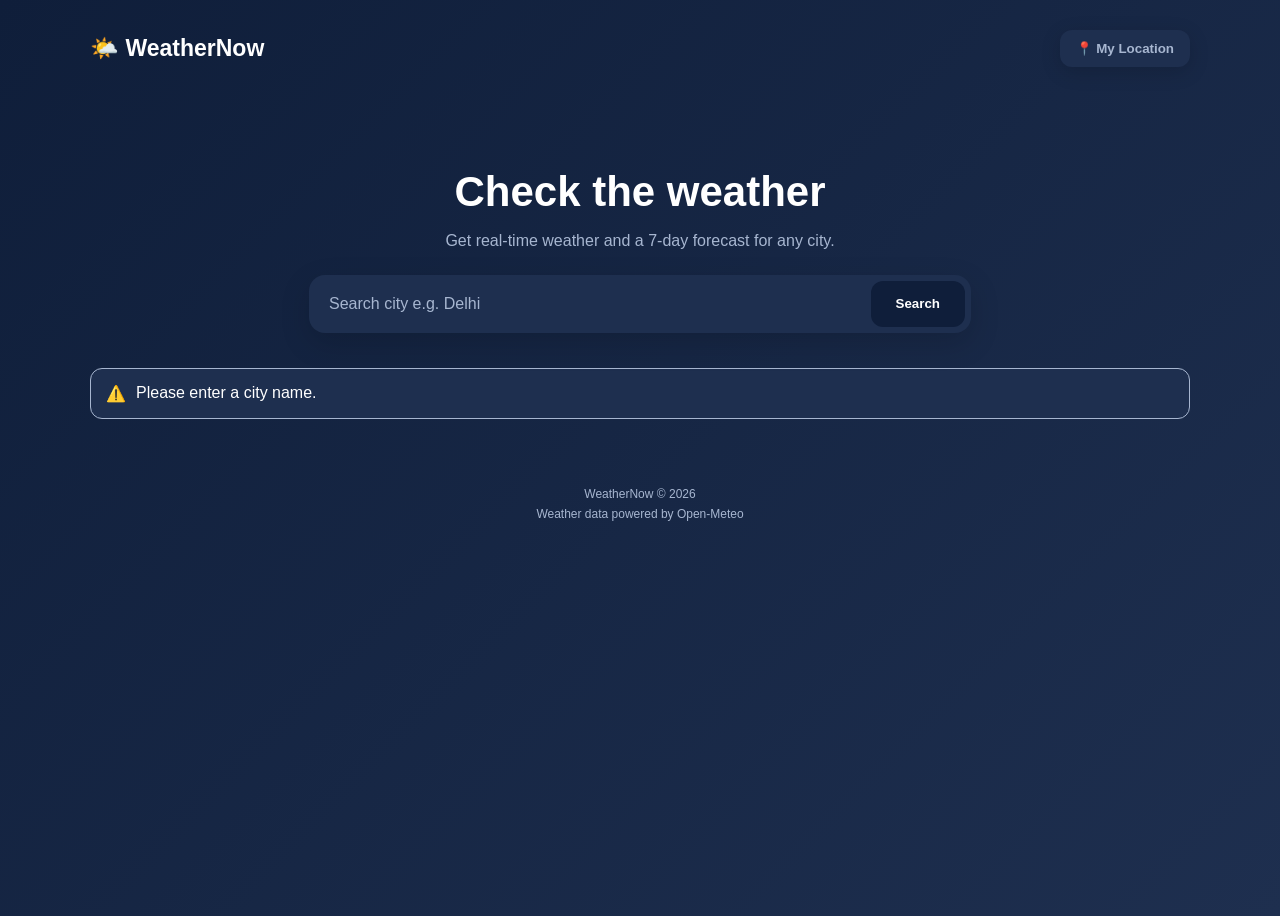
<file: weather.html>
<!DOCTYPE html>
<html lang="en">
<head>
    <meta charset="UTF-8">
    <meta name="viewport" content="width=device-width, initial-scale=1.0">

    <title>WeatherNow</title>

    <link rel="stylesheet" href="weather.css">
    <script src="weather.js" defer></script>
</head>

<body>

<div class="app">

    <!-- Header -->
    <header>
        <div class="logo">
            🌤️ WeatherNow
        </div>

        <button id="locationBtn">
            📍 My Location
        </button>
    </header>


    <!-- Search -->
  <!-- Search -->
<section class="search-section">

    <h1>Check the weather</h1>

    <p>
        Get real-time weather and a 7-day forecast for any city.
    </p>

    <div class="search-box autocomplete-box">

        <input
            type="text"
            id="cityInput"
            placeholder="Search city e.g. Delhi"
            autocomplete="off"
        >

        <button id="searchBtn">Search</button>

        <!-- City suggestions -->
        <div id="suggestions" class="suggestions hidden"></div>

    </div>

</section>
    <!-- Loading -->
    <div id="loading" class="loading hidden">
        <div class="spinner"></div>
        <p>Getting live weather...</p>
    </div>


    <!-- Error -->
    <div id="errorBox" class="error hidden">
        ⚠️
        <span id="errorMessage"></span>
    </div>


    <!-- Weather -->
    <main id="weather" class="hidden">

        <!-- Current Weather -->
        <section class="current-card">

            <div class="current-top">

                <div>
                    <span class="small-title">
                        CURRENT WEATHER
                    </span>

                    <h2 id="cityName">
                        Delhi
                    </h2>

                    <p id="currentDate">
                        Today
                    </p>
                </div>

                <div class="current-icon" id="currentIcon">
                    ☀️
                </div>

            </div>


            <div class="temperature-area">

                <div class="temperature">
                    <span id="temperature">--</span>°C
                </div>

                <div>
                    <h3 id="weatherText">
                        Clear Sky
                    </h3>

                    <p>
                        Feels like
                        <strong>
                            <span id="feelsLike">--</span>°C
                        </strong>
                    </p>
                </div>

            </div>


            <!-- Details -->
            <div class="details">

                <div class="detail">
                    <span>💧</span>

                    <div>
                        <small>Humidity</small>
                        <strong id="humidity">--%</strong>
                    </div>
                </div>


                <div class="detail">
                    <span>💨</span>

                    <div>
                        <small>Wind</small>
                        <strong>
                            <span id="wind">--</span> km/h
                        </strong>
                    </div>
                </div>


                <div class="detail">
                    <span>☔</span>

                    <div>
                        <small>Rain chance</small>
                        <strong>
                            <span id="rain">--</span>%
                        </strong>
                    </div>
                </div>


                <div class="detail">
                    <span>🌡️</span>

                    <div>
                        <small>Pressure</small>
                        <strong>
                            <span id="pressure">--</span> hPa
                        </strong>
                    </div>
                </div>

            </div>

        </section>


        <!-- Sunrise -->
        <section class="sun-section">

            <div class="sun-card">
                🌅

                <div>
                    <small>Sunrise</small>
                    <strong id="sunrise">--</strong>
                </div>
            </div>


            <div class="sun-card">
                🌇

                <div>
                    <small>Sunset</small>
                    <strong id="sunset">--</strong>
                </div>
            </div>

        </section>


        <!-- Forecast -->
        <section class="forecast-section">

            <span class="small-title">
                7-DAY FORECAST
            </span>

            <h2>Weather Forecast</h2>

            <div
                id="forecast"
                class="forecast"
            ></div>

        </section>

    </main>


    <footer>
        WeatherNow © 2026
        <br>
        Weather data powered by Open-Meteo
    </footer>

</div>

</body>
</html>
</file>
<file: weather.css>
.css
* {
    margin: 0;
    padding: 0;
    box-sizing: border-box;
}

body {
    font-family: Arial, sans-serif;
    background: linear-gradient(135deg, #0F1E3A, #1E2F4F);
    color: #FFFFFF;
    min-height: 100vh;
}

.app {
    width: min(1100px, 92%);
    margin: auto;
}

/* HEADER */

header {
    height: 80px;
    display: flex;
    justify-content: space-between;
    align-items: center;
}

.logo {
    font-size: 23px;
    font-weight: 700;
    color: #FFFFFF;
}

#locationBtn {
    border: 0;
    background: #1E2F4F;
    color: #A7B6D0;
    padding: 11px 16px;
    border-radius: 12px;
    cursor: pointer;
    font-weight: 600;
    box-shadow: 0 5px 20px rgba(0,0,0,.15);
}

/* SEARCH */

.search-section {
    text-align: center;
    padding: 45px 0 35px;
}

.search-section h1 {
    font-size: 42px;
    margin-bottom: 12px;
    color: #FFFFFF;
}

.search-section p {
    color: #A7B6D0;
    margin-bottom: 25px;
}

.search-box {
    width: min(650px,100%);
    margin: auto;
    display: flex;
    background: #1E2F4F;
    padding: 6px;
    border-radius: 16px;
    box-shadow: 0 10px 30px rgba(0,0,0,.15);
}

.search-box input {
    flex: 1;
    border: 0;
    outline: 0;
    padding: 14px;
    font-size: 16px;
    background: transparent;
    color: #FFFFFF;
}

.search-box input::placeholder {
    color: #A7B6D0;
}

.search-box button {
    border: 0;
    background: #0F1E3A;
    color: #FFFFFF;
    padding: 0 25px;
    border-radius: 12px;
    cursor: pointer;
    font-weight: 600;
}

/* CURRENT WEATHER */

.current-card {
    background: linear-gradient(135deg, #1E2F4F, #0F1E3A);
    color: #FFFFFF;
    padding: 32px;
    border-radius: 28px;
    box-shadow: 0 20px 50px rgba(0,0,0,.25);
}

.current-top {
    display: flex;
    justify-content: space-between;
    align-items: center;
}

.small-title {
    font-size: 11px;
    letter-spacing: 1.5px;
    font-weight: 700;
    color: #A7B6D0;
}

.current-top h2 {
    font-size: 32px;
    margin: 7px 0;
}

.current-top p {
    color: #A7B6D0;
}

.current-icon {
    font-size: 80px;
}

.temperature-area {
    display: flex;
    align-items: center;
    gap: 25px;
    margin: 30px 0;
}

.temperature {
    font-size: 72px;
    font-weight: 700;
    line-height: 1;
}

.temperature-area h3 {
    font-size: 20px;
    margin-bottom: 8px;
}

.temperature-area p {
    color: #A7B6D0;
}

/* DETAILS */

.details {
    display: grid;
    grid-template-columns: repeat(4,1fr);
    gap: 12px;
}

.detail {
    display: flex;
    align-items: center;
    gap: 12px;
    padding: 15px;
    border-radius: 15px;
    background: rgba(167,182,208,.12);
    border: 1px solid rgba(167,182,208,.2);
}

.detail > span {
    font-size: 25px;
}

.detail small {
    display: block;
    color: #A7B6D0;
    margin-bottom: 4px;
}

.detail strong {
    font-size: 15px;
    color: #FFFFFF;
}

/* SUN */

.sun-section {
    display: grid;
    grid-template-columns: 1fr 1fr;
    gap: 15px;
    margin-top: 18px;
}

.sun-card {
    background: #1E2F4F;
    color: #FFFFFF;
    padding: 20px;
    border-radius: 18px;
    display: flex;
    gap: 15px;
    align-items: center;
    box-shadow: 0 8px 25px rgba(0,0,0,.15);
    font-size: 30px;
}

.sun-card small {
    display: block;
    color: #A7B6D0;
    font-size: 12px;
}

.sun-card strong {
    font-size: 16px;
}

/* FORECAST */

.forecast-section {
    margin-top: 55px;
}

.forecast-section h2 {
    margin-top: 7px;
    font-size: 28px;
    color: #FFFFFF;
}

.forecast {
    display: grid;
    grid-template-columns: repeat(7,1fr);
    gap: 12px;
    margin-top: 20px;
}

.forecast-card {
    background: #1E2F4F;
    color: #FFFFFF;
    border-radius: 18px;
    padding: 18px 10px;
    text-align: center;
    box-shadow: 0 8px 25px rgba(0,0,0,.15);
    transition: .2s;
}

.forecast-card:hover {
    transform: translateY(-5px);
}

.forecast-day {
    font-weight: 700;
    font-size: 13px;
}

.forecast-icon {
    font-size: 35px;
    margin: 15px 0;
}

.forecast-temperature {
    font-weight: 700;
    font-size: 17px;
}

.forecast-min {
    color: #A7B6D0;
    margin-left: 4px;
}

.forecast-rain {
    color: #A7B6D0;
    font-size: 11px;
    margin-top: 10px;
}

/* LOADING */

.loading {
    text-align: center;
    padding: 30px;
    color: #A7B6D0;
}

.spinner {
    width: 35px;
    height: 35px;
    border: 4px solid #1E2F4F;
    border-top-color: #A7B6D0;
    border-radius: 50%;
    animation: spin 1s linear infinite;
    margin: auto auto 12px;
}

@keyframes spin {
    to {
        transform: rotate(360deg);
    }
}

/* ERROR */

.error {
    display: flex;
    gap: 10px;
    align-items: center;
    background: #1E2F4F;
    color: #FFFFFF;
    padding: 15px;
    border-radius: 12px;
    margin-bottom: 20px;
    border: 1px solid #A7B6D0;
}

.hidden {
    display: none !important;
}

/* FOOTER */

footer {
    text-align: center;
    color: #A7B6D0;
    font-size: 12px;
    line-height: 1.7;
    padding: 45px 0 25px;
}

/* MOBILE */

@media(max-width:800px) {
    .details {
        grid-template-columns: repeat(2,1fr);
    }

    .forecast {
        grid-template-columns: repeat(4,1fr);
    }
}

@media(max-width:600px) {
    .search-section h1 {
        font-size: 32px;
    }

    .search-box {
        flex-direction: column;
    }

    .search-box button {
        padding: 13px;
    }

    .current-card {
        padding: 24px;
        border-radius: 22px;
    }

    .current-icon {
        font-size: 55px;
    }

    .temperature {
        font-size: 55px;
    }

    .temperature-area {
        gap: 15px;
    }

    .details {
        grid-template-columns: repeat(2,1fr);
    }

    .sun-section {
        grid-template-columns: 1fr;
    }

    .forecast {
        grid-template-columns: repeat(2,1fr);
    }
}

/* AUTOCOMPLETE */

.autocomplete-box {
    position: relative;
}

.suggestions {
    position: absolute;
    top: calc(100% + 8px);
    left: 0;
    width: 100%;
    max-height: 300px;
    overflow-y: auto;
    background: #1E2F4F;
    border-radius: 12px;
    box-shadow: 0 8px 25px rgba(0,0,0,.25);
    z-index: 9999;
    text-align: left;
}

.suggestion-item {
    padding: 13px 16px;
    cursor: pointer;
    color: #FFFFFF;
    border-bottom: 1px solid rgba(167,182,208,.2);
    transition: background 0.2s;
}

.suggestion-item:hover {
    background: #0F1E3A;
}

.suggestion-item:last-child {
    border-bottom: none;
}

.suggestion-item strong {
    display: block;
    font-size: 15px;
}

.suggestion-item small {
    display: block;
    margin-top: 4px;
    color: #A7B6D0;
}
</file>
